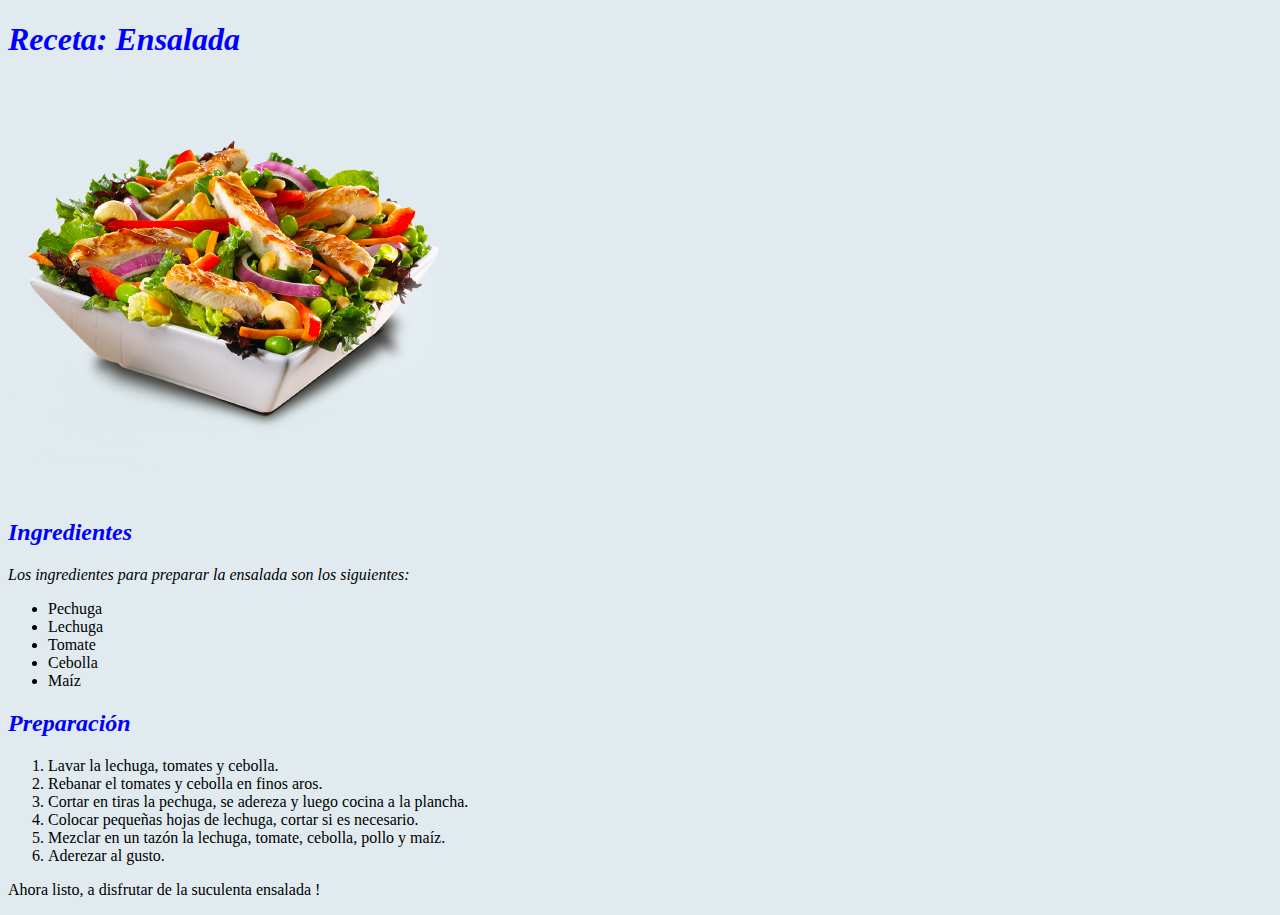
<file: index.html>
<!DOCTYPE html>
<html lang="en">

  <head>

    <meta charset="UTF-8" />
    <meta http-equiv="X-UA-Compatible" content="IE=edge" />
    <meta name="viewport" content="width=device-width, initial-scale=1.0" />
    <title>Mi receta</title>
    <link rel="stylesheet" href="estilo.css">

  </head>

  <body>

    <h1 class="color_t">Receta: Ensalada</h1>
    <img src="/image/salad.png" alt="">
    <h2  class="color_t">Ingredientes</h2>
    <p class="oblique">Los ingredientes para preparar la ensalada son los siguientes:</p>
    <ul>
        <li>Pechuga</li>
        <li>Lechuga</li>
        <li>Tomate</li>
        <li>Cebolla</li>
        <li>Maíz</li>
    </ul>
    <h2 class="color_t">Preparación</h2>
    <ol>
       <li> Lavar la lechuga, tomates y cebolla.</li> 
       <li> Rebanar el tomates y cebolla en finos aros.</li> 
       <li> Cortar en tiras la pechuga, se adereza y luego cocina a la plancha.</li> 
       <li> Colocar pequeñas hojas de lechuga,  cortar si es necesario.</li> 
       <li> Mezclar en un tazón la lechuga, tomate, cebolla, pollo y maíz.</li> 
       <li> Aderezar al gusto.</li> 
    </ol>
    <p>Ahora listo, a disfrutar de la suculenta ensalada !</p>

  </body>

</html>
</file>
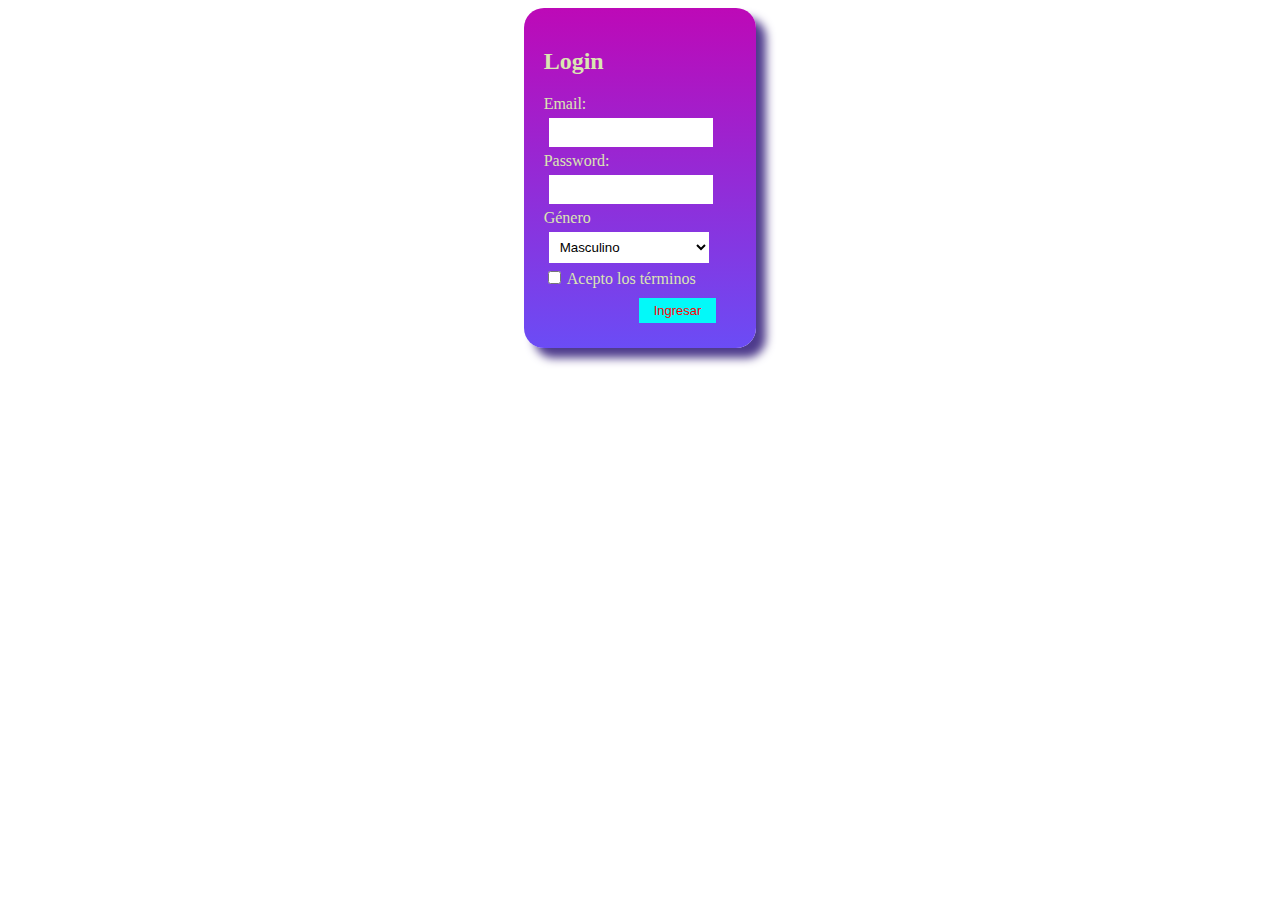
<file: ejercicio2-html-y-css/index.html>
<!DOCTYPE html>
<html lang="en">

<head>
    <meta charset="UTF-8">
    <meta http-equiv="X-UA-Compatible" content="IE=edge">
    <meta name="viewport" content="width=device-width, initial-scale=1.0">
    <title>Login</title>
    <link rel="stylesheet" href="estilos.css">
</head>

<body>
    <div class="Caja_Login"  style="width: min-content;">
        <form>

          <h2>Login</h2>

          <!-- Email ------------>        
          Email: <input  class = "Textos" type="text" name="email">
          
          <!-- Password --------->
          Password: <input class = "Textos"  type="password" name="Password">          
          
          <!-- Género ----------->
          <label>Género<br></label>
          <select  name="genero">
            <option value="masculino">Masculino</option>
            <option value="femenino">Femenino</option>
          </select>           

          <!-- Acepto términos -->
          <input type="checkbox"> Acepto los términos

          <!-- Botón Ingresar  -->
          <button type="ingresar">Ingresar</button>
        </form>
    </div>
    
</body>

</html>
</file>
<file: estilo.css>
h1.color_t,h2.color_t { color: blue;font-style: oblique;}

body { background-color: #e1ebef;}

title { color : blue;}

p.peque {font-size: small;}

p.medio {font-size:medium;}

p.grande {font-size: large;}

p.mas-grande {font-size: x-large;}

p.oblique {font-style: oblique;}
</file>
<file: ejercicio2-html-y-css/estilos.css>
.Caja_Login {


    /*box-sizing:content-box;*/
    /*box-sizing:border-box;  */
    /*overflow: hidden;*/

    width: 300px;
    height: 300px;
    padding: 20px 20px 20px ;
   
    /*background-color: #c010f0;
    background:linear-gradient(90deg, rgba(2,0,36,1) 0%, rgba(27,9,121,1) 35%, rgba(0,212,255,1) 100%);
    background: linear-gradient(90deg, rgba(2,0,36,1) 0%, rgba(67,9,121,1) 35%, rgba(0,212,255,1) 100%);*/

    background: linear-gradient(#bd09b7 , #6b4cf5 );
    color: #DAE6B1;
    border-radius: 20px;
    margin:0 auto;
    box-shadow: 10px 10px  10px rgb(78, 59, 140);
} 


select {
    /*box-sizing:content-box;*/
    /*box-sizing:border-box;  */
    margin: 5px 5px 5px 5px;
    background:white;
    border: none;
    font-size:smaller;
    padding: 7px;
    width: 160px;
    /*width:100%;*/
 }
 

 .Textos{
    /*box-sizing: border-box;   */ 
    margin: 5px 5px 5px 5px;
    background:white;
    border: none;
    font-size: small;
    padding: 7px;
    width: 150px;
    /*width:100%;*/
 }

 button{    
    background:rgb(3, 249, 249);
    border: none;
    font-size: small;
    font-display:inherit;
    color: red;
    margin: 10px 20px 0px 95px;
    padding: 5px 15px;
    position:inherit;
    right: 0px;
 }
</file>
